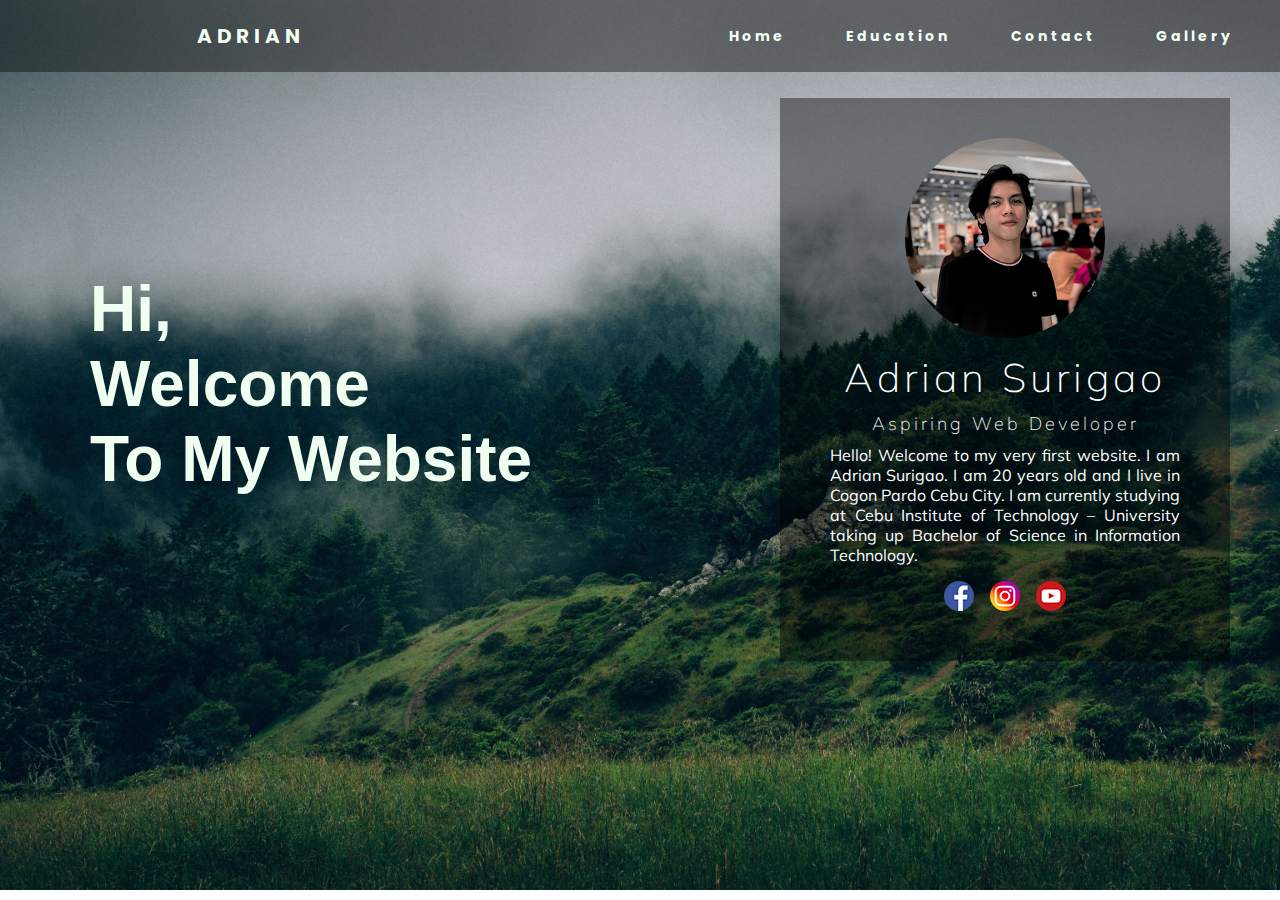
<file: html/index.html>
<!DOCTYPE html>
<html>
<head>
	<title>Home | My Website</title>
	<link rel="icon" href="../images/programmer.png" type="image/x-icon">
	<link rel="preconnect" href="https://fonts.gstatic.com">
	<link href="https://fonts.googleapis.com/css2?family=Mulish&family=Poppins&display=swap" rel="stylesheet">
	<link rel="stylesheet" href="../css/style.css">
</head>
<body>
	<nav>
		<div id="logo">
			<h4>Adrian</h4>
		</div>

		<ul id="nav-links">
			<li><a href="#">Home</a></li>
			<li><a id="nav-li" href="../html/page2.html">Education</a></li>
			<li><a id="nav-li" href="../html/page3.html">Contact</a></li>
			<li><a id="nav-li" href="../html/page4.html">Gallery</a></li>
		</ul>

	</nav>

	<div class="container main-info">
		<div class="text">
			<h1>
				<span class="greeting">Hi,</span>
				<br>
				<span class="greeting">Welcome</span>
				<br>
				<span class="greeting">To My Website</span>
			</h1>
		</div>
	</div>

	<div class="box">
		<img src="../images/meme.jpg" class="box-image">
		<h1 class="box-h1">Adrian Surigao</h1>
		<h5 class="box-h5">Aspiring Web Developer</h5>
		<p class="box-p">Hello! Welcome to my very first website. I am Adrian Surigao. I am 20 years old and I live in Cogon Pardo Cebu City. I am currently studying at Cebu Institute of Technology – University taking up Bachelor of Science in Information Technology.</p>
		<ul class="ul-box">
			<li class="li-box"><a href="https://www.facebook.com/surigao.adrian" target="_blank"><img src="../images/facebook.png" alt="facebook icon"></a></li>
			<li class="li-box"><a href="https://www.instagram.com/adreyanjan/" target="_blank"><img src="../images/instagram.png" alt="instagram icon"></a></li>
			<li class="li-box"><a href="https://www.youtube.com/channel/UC16pSs4m7dKU5H-dpuE5eQg?view_as=subscriber" target="_blank"><img src="../images/youtube.png" alt="youtube icon"></a></li>
		</ul>
	</div>


</body>
</html>
</file>
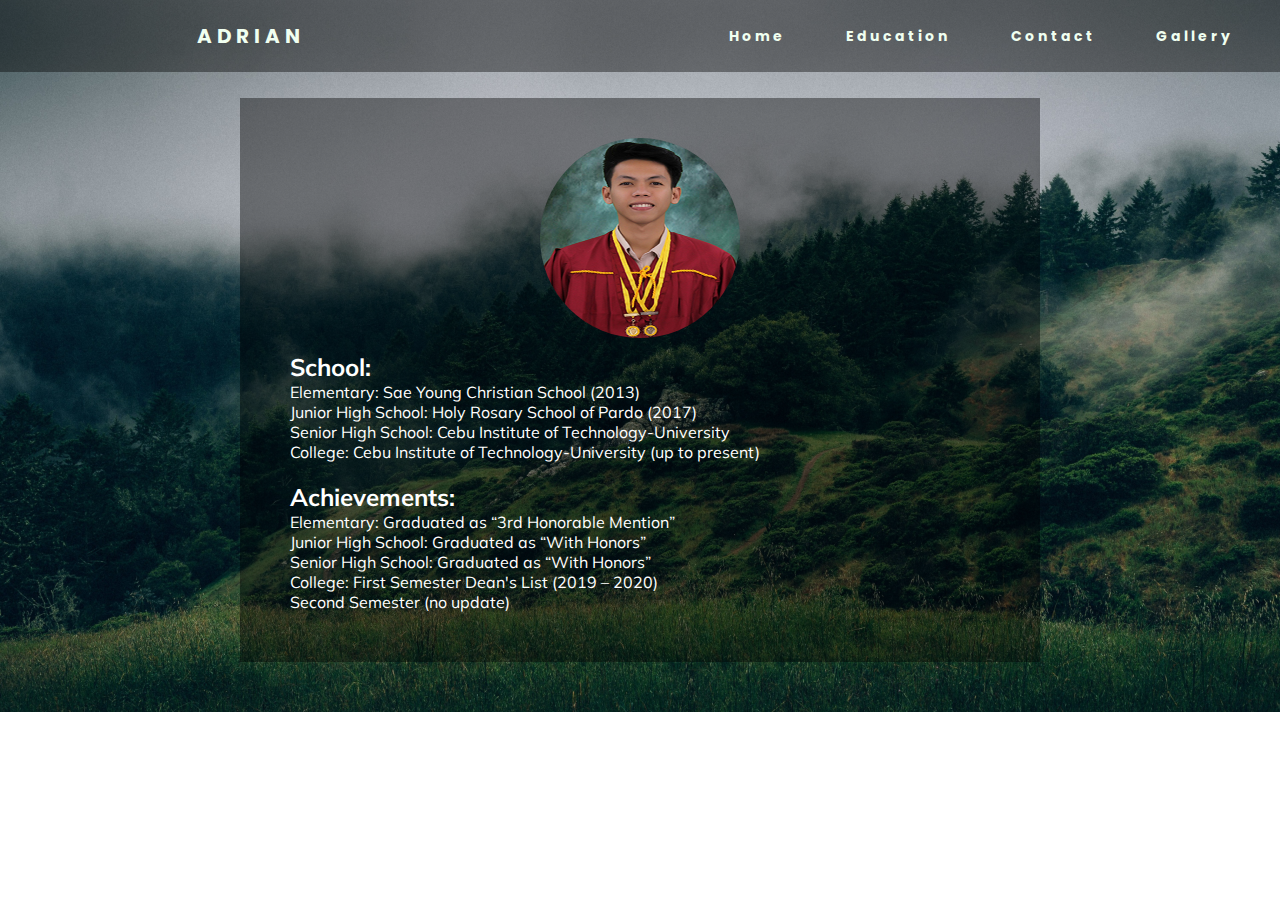
<file: html/page2.html>
<!DOCTYPE html>
<html>

<head>
    <title>Education | My Website</title>
    <link rel="icon" href="../images/programmer.png" type="image/x-icon">
    <link rel="preconnect" href="https://fonts.gstatic.com">
    <link href="https://fonts.googleapis.com/css2?family=Mulish&family=Poppins&display=swap" rel="stylesheet">
    <link rel="stylesheet" href="../css/style.css">
</head>

<body>
    <nav>
        <div id="logo">
            <h4>Adrian</h4>
        </div>

        <ul id="nav-links">
            <li><a id="nav-li" href="../html/index.html">Home</a></li>
            <li><a href="#">Education</a></li>
            <li><a id="nav-li" href="../html/page3.html">Contact</a></li>
            <li><a id="nav-li" href="../html/page4.html">Gallery</a></li>
        </ul>
    </nav>

    <!--<h1 class="education-h1">Education</h1>-->
    <div class="box-2">
        <img src="../images/student.jpg" class="box-image">
        <div class="edu-p">
            <h2>School:</h2>
            <p>Elementary: Sae Young Christian School (2013)</p>
            <p>Junior High School: Holy Rosary School of Pardo
                (2017)</p>
            <p>Senior High School: Cebu Institute of
                Technology-University</p>
            <p>College: Cebu Institute of Technology-University
                (up to present)</p>
            <br>
            <h2>Achievements:</h1>
            
            <p>Elementary: Graduated as “3rd Honorable Mention”
            </p>
            <p>Junior High School: Graduated as “With Honors”</p>
            <p>Senior High School: Graduated as “With Honors”</p>
            <p>College: First Semester Dean's List (2019 – 2020)
            </p>
            <p>Second Semester (no update)</p>
        </div>
    </div>


</body>

</html>
</file>
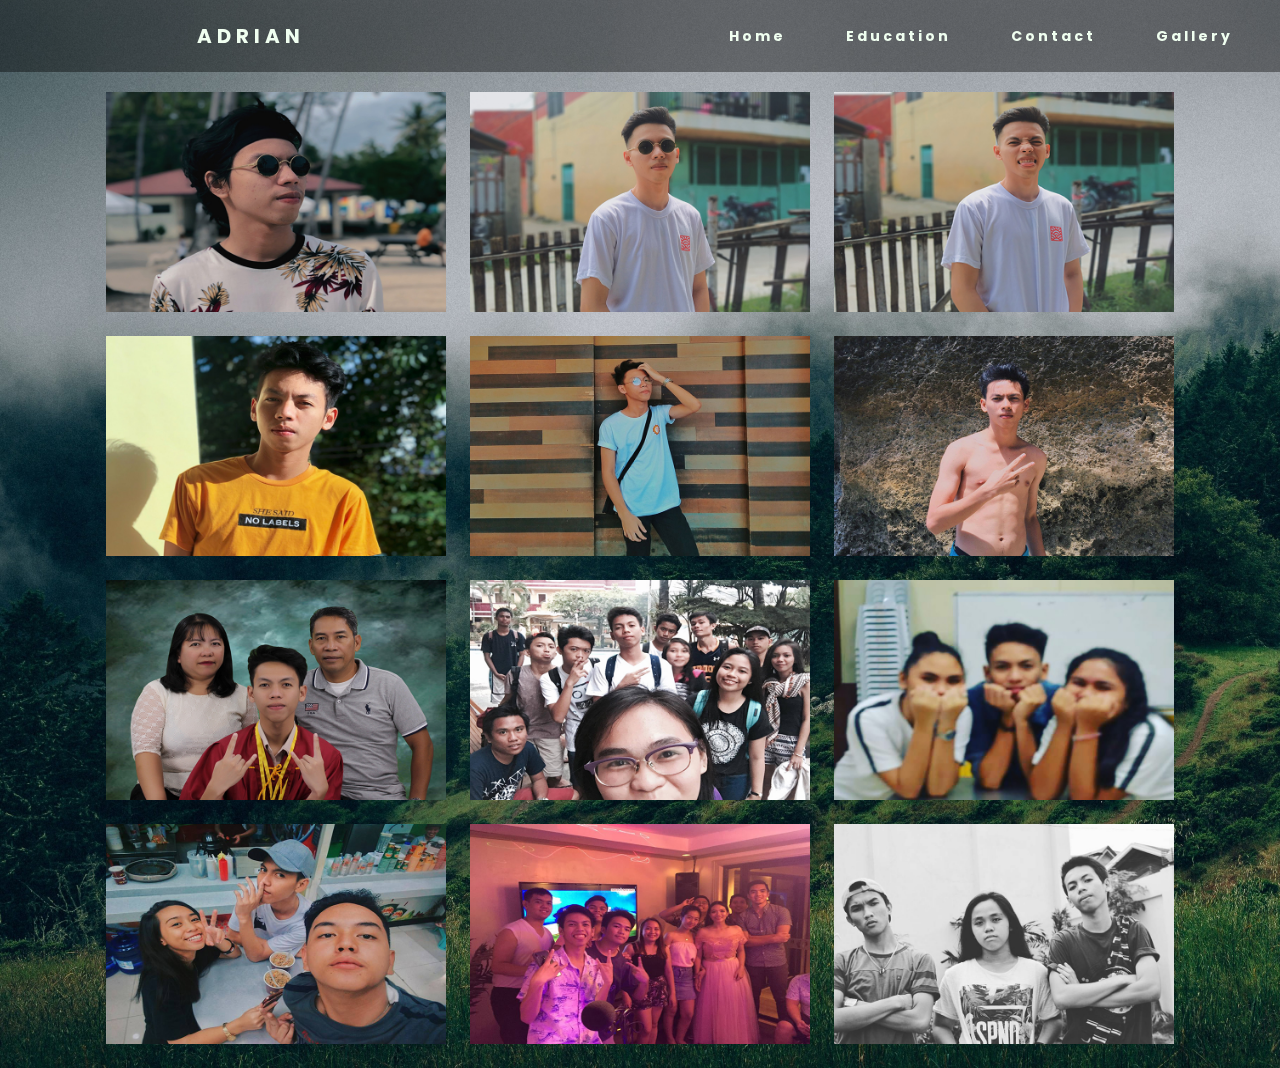
<file: html/page4.html>
<!DOCTYPE html>
<html>

<head>
    <title>Gallery | My Website</title>
    <link rel="icon" href="../images/programmer.png" type="image/x-icon">
    <link rel="preconnect" href="https://fonts.gstatic.com">
    <link href="https://fonts.googleapis.com/css2?family=Mulish&family=Poppins&display=swap" rel="stylesheet">
    <link rel="stylesheet" href="../css/style.css">
</head>

<body>
    <nav>
        <div id="logo">
            <h4>Adrian</h4>
        </div>

        <ul id="nav-links">
            <li><a id="nav-li" href="../html/index.html">Home</a></li>
            <li><a id="nav-li" href="../html/page2.html">Education</a></li>
            <li><a id="nav-li" href="../html/page3.html">Contact</a></li>
            <li><a href="#">Gallery</a></li>
        </ul>
    </nav>

    <div class="gallerys">
        <div class="img">
            <img src="../images/img1.jpg" alt="">
        </div>
        <div class="img">
            <img src="../images/img2.jpg" alt="">
        </div>
        <div class="img">
            <img src="../images/img3.jpg" alt="">
        </div>
        <div class="img">
            <img src="../images/img4.jpg" alt="">
        </div>
        <div class="img">
            <img src="../images/img5.jpg" alt="">
        </div>
        <div class="img">
            <img src="../images/img6.jpg" alt="">
        </div>
        <div class="img">
            <img src="../images/img7.jpg" alt="">
        </div>
        <div class="img">
            <img src="../images/img8.jpg" alt="">
        </div>
        <div class="img">
            <img src="../images/img9.jpg" alt="">
        </div>
        <div class="img">
            <img src="../images/img10.jpg" alt="">
        </div>
        <div class="img">
            <img src="../images/img11.jpg" alt="">
        </div>
        <div class="img">
            <img src="../images/img12.jpg" alt="">
        </div>
    </div>

</body>

</html>
</file>
<file: css/style.css>
* {
  margin: 0px;
  padding: 0px;
  box-sizing: border-box;
}

body {
  margin: 0;
  padding: 0;
  background: url(../images/bg2.jpg) no-repeat;
  background-size: cover;
}

nav {
  display: flex;
  justify-content: space-around;
  align-items: center;
  min-height: 8vh;
  background: rgba(0, 0, 0, 0.4);
  font-family: "Poppins", sans-serif;
  position: sticky;
  top: 0;
}

#logo {
  color: rgb(240, 255, 240);
  text-transform: uppercase;
  letter-spacing: 5px;
  font-size: 20px;
  cursor: pointer;
}

#nav-links {
  display: flex;
  justify-content: space-around;
  width: 30%;
}

#nav-links li {
  list-style: none;
  display: inline-block;
}

#nav-li:hover {
  background: rgb(112, 128, 144);
  transition: 0.9s;
}

#nav-links a {
  color: rgb(240, 255, 240);
  text-decoration: none;
  letter-spacing: 3px;
  font-weight: bold;
  font-size: 14px;
  display: block;
  overflow: hidden;
  transition: 0.7s all;
  padding: 14px 30px;
}

/*~~~~~~~~~~~~~~~~~~~~~~~~~~~~~~~~~~~~~~~box profile~~~~~~~~~~~~~~~~~~~~~~~~~~~~~~~~~~~~~~~~~~~~~~~~~~*/

.box {
  width: 450px;
  background: rgba(0, 0, 0, 0.4);
  padding: 40px;
  text-align: center;
  margin: auto;
  margin-right: 50px;
  margin-top: 2%;
  color: white;
  font-family: "Mulish", sans-serif;
  float: right;
}

.box-image {
  border-radius: 50%;
  width: 200px;
  height: 200px;
}

.box-h1 {
  font-size: 40px;
  letter-spacing: 4px;
  font-weight: 100;
  margin: 10px;
}

.box-h5 {
  font-size: 18px;
  letter-spacing: 3px;
  font-weight: 100;
  margin: 10px;
}

.box-p {
  margin: 10px;
  text-align: justify;
  margin: 10px;
}

.ul-box {
  margin: 0;
  padding: 0;
}

.li-box {
  display: inline-block;
  margin: 6px;
  list-style: none;
}

/*~~~~~~~~~~~~~~~~~~~~~~~~~~Hi, welcome to my website~~~~~~~~~~~~~~~~~~~~~~~~~~~~~~~~~~~~~*/

.container {
  padding: 0 100px 100px;
  float: left;
}

.main-info {
  display: flex;
  flex-wrap: wrap;
  justify-content: space-between;
  height: calc(100vh - 81.6px);
}

.text {
  margin-top: 200px;
}

.text h1 {
  color: rgb(240, 255, 240);
  font-size: 4rem;
}

.text span {
  display: inline-block;
}

.greeting {
  margin-left: -10px;
  font-family: Arial, Helvetica, sans-serif;
}

.space {
  padding-right: 10px;
}

/*~~~~~~~~~~~~~~~~~~~~~~~~~~education~~~~~~~~~~~~~~~~~~~~~~~~~~~~~~~~~~~~~*/
.education-h1 {
  font-size: 10rem;
  z-index: 0;
  opacity: 0.2;
  font-family: Arial, Helvetica, sans-serif;
}

.box-2 {
  width: 800px;
  background: rgba(0, 0, 0, 0.4);
  padding: 40px;
  text-align: center;
  margin: auto;
  margin-top: 2%;
  color: white;
  font-family: "Mulish", sans-serif;
}

.edu-p {
  margin: 10px;
  text-align: justify;
}

/*~~~~~~~~~~~~~~~~~~~~~~~~~~~~~~contact~~~~~~~~~~~~~~~~~~~~~~~~`*/
.contact-section {
  padding: 40px 0;
}

.contact-section h1 {
  font-family: "Mulish", sans-serif;
  text-align: center;
  color: rgb(240, 255, 240);
}

.contact-form {
  max-width: 600px;
  margin: auto;
  padding: 0 10px;
  overflow: hidden;
}

.contact-text {
  display: block;
  width: 100%;
  box-sizing: border-box;
  margin: 16px 0;
  border: 0;
  background: rgba(0, 0, 0, 0.4);
  padding: 20px 40px;
  outline: none;
  transition: 0.5s;
  color: white;
}

.contact-text::placeholder {
  color: rgb(240, 255, 240);
  opacity: 1; /* Firefox */
}

.contact-text:focus {
  box-shadow: 0 0 10px 4px #34495e;
}

textarea.contact-text {
  resize: none;
  height: 120px;
}

.contact-btn {
  float: right;
  border: 0;
  background: #34459e;
  color: #fff;
  padding: 12px 50px;
  border-radius: 20px;
  cursor: pointer;
  transition: 0.5s;
}

.contact-btn:hover {
  background: #2980b9;
}

/*~~~~~~~~~~~~~~~~~~~~~~~~Gallery~~~~~~~~~~~~~~~~~~~~~~*/
.gallerys {
  padding: 10px;
  overflow: hidden;
  text-align: center;
}

.img {
  display: inline-block;
  width: 100%;
  max-width: 340px;
  height: 220px;
  overflow: hidden;
  margin: 10px;
}

.img img {
  width: 100%;
  height: 220px;
  transition: 0.4s;
}

.img img:hover {
  transform: scale(1.2);
  cursor: pointer;
}
</file>
